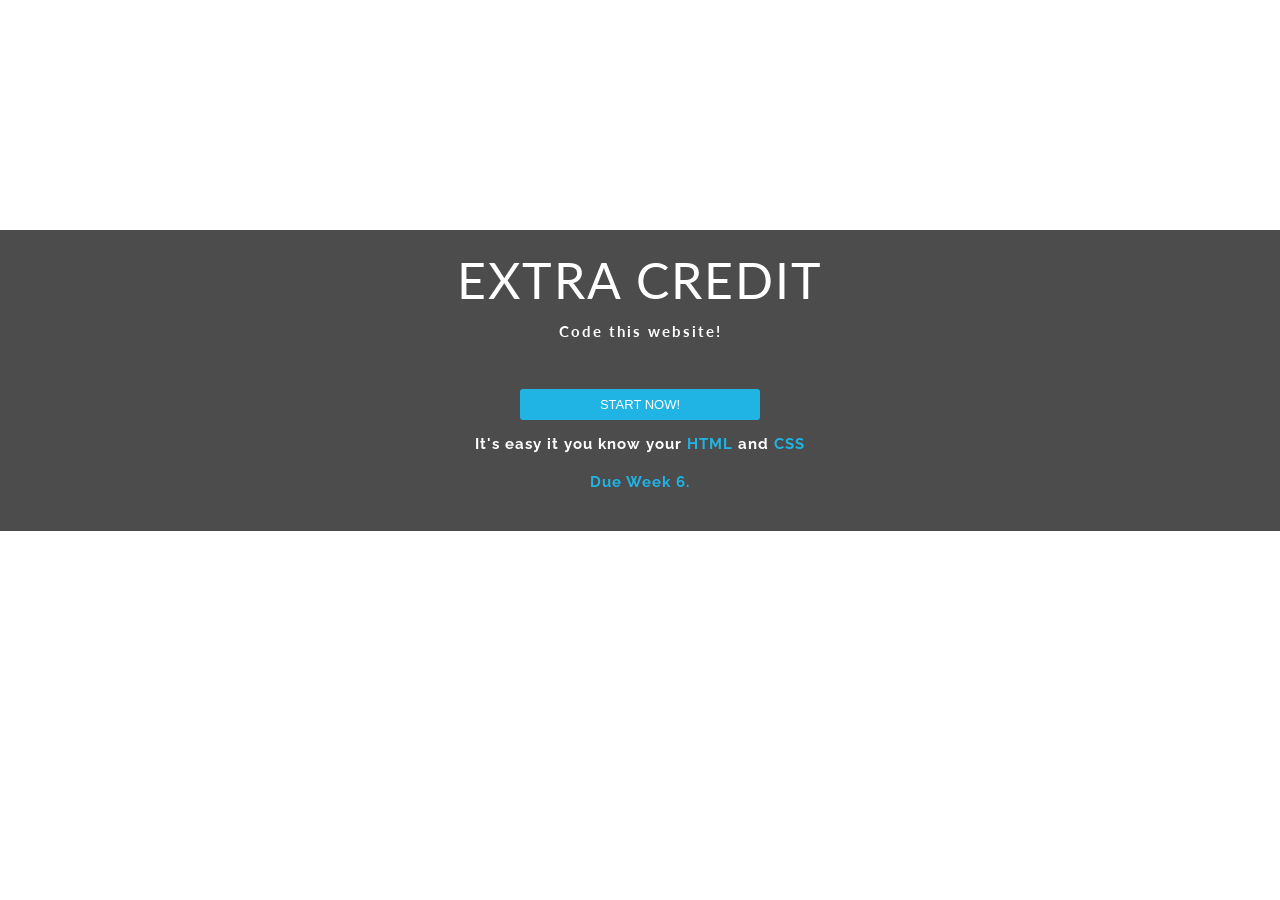
<file: extraindex.html>
<!DOCTYPE html>
<head>
<link href='http://fonts.googleapis.com/css?family=Lato:100|Raleway:200' rel='stylesheet' type='text/css'>
<link href="extrastyle.css" rel="stylesheet">
<title>Extra Credit</title>
</head>
<body>
<section id="middleinfo">
<h7> EXTRA CREDIT </h7>
<h2> Code this website! </h2>
<br>
<br>
<button type="button">START NOW!</button>
<h3>
It's easy it you know your
<mark class="blue">HTML</mark>
and
<mark class="blue">CSS</mark>
</h3>
<h4> <mark class="blue">Due Week 6.</mark> </h4>
</section>
</body>
</html>
</file>
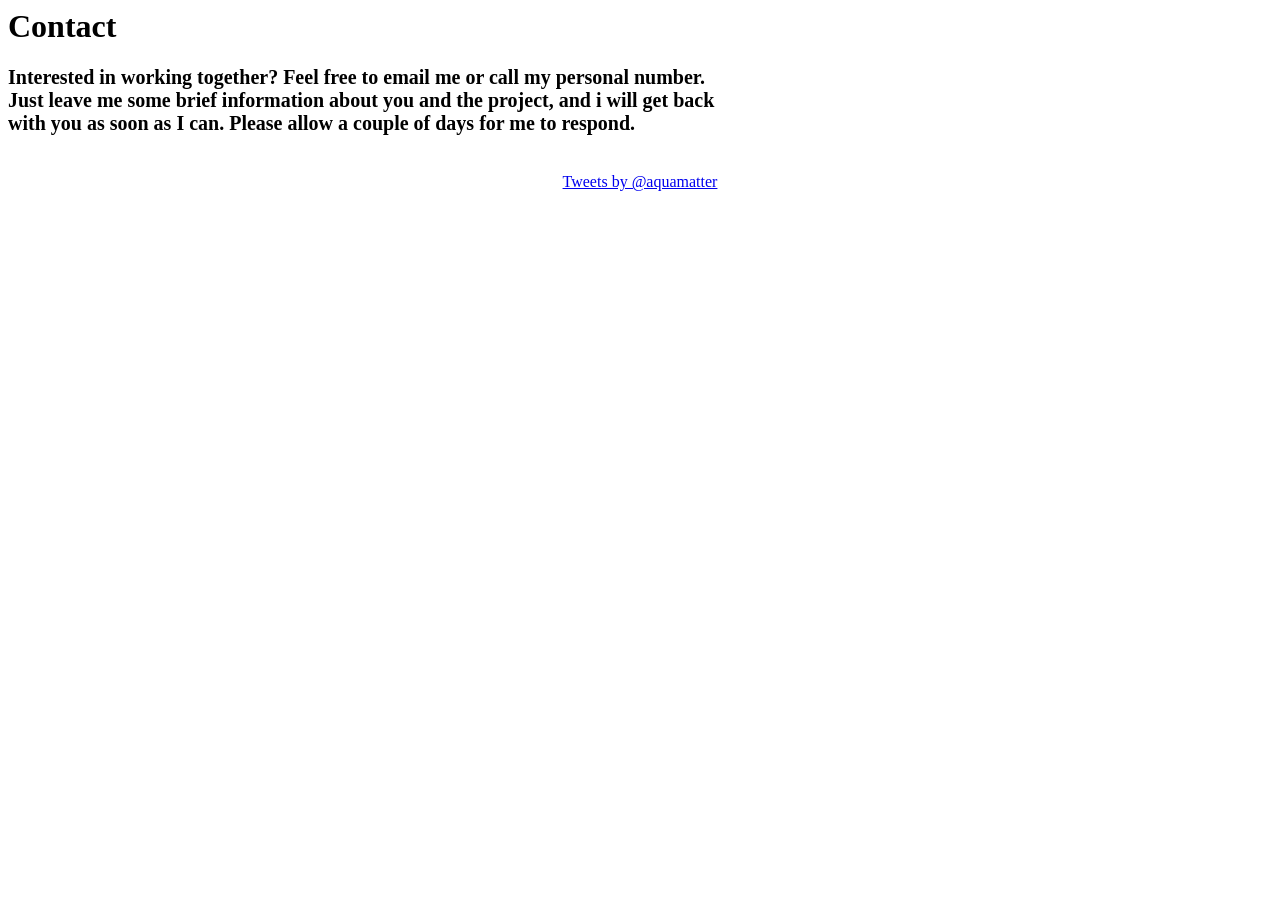
<file: tese.html>
<html>


    <head>
        <title>fixed/fluid example</title>
    </head>
    <body>
<div id="col_1">
<h1>
Contact
</h1>
    
<h2><SMALL>
Interested in working together? Feel free to email me or call my personal number.<br>
Just leave me some brief information about you and the project, and i will get back <br>
with you as soon as I can. Please allow a couple of days for me to respond.
</SMALL>
</h2>
    </div>
    <div id="col_2">
        <center>
<br>
<!-- Place this tag where you want the widget to render. -->
<div class="g-person" data-width="202" data-href="//plus.google.com/u/0/111675970061862647425" data-theme="dark" data-rel="author"></div>

<!-- Place this tag after the last widget tag. -->
<script type="text/javascript">
  (function() {
    var po = document.createElement('script'); po.type = 'text/javascript'; po.async = true;
    po.src = 'https://apis.google.com/js/platform.js';
    var s = document.getElementsByTagName('script')[0]; s.parentNode.insertBefore(po, s);
  })();
</script>   
<a class="twitter-timeline" href="https://twitter.com/aquamatter" data-widget-id="575355851021631488">Tweets by @aquamatter</a>
<script>!function(d,s,id){var js,fjs=d.getElementsByTagName(s)[0],p=/^http:/.test(d.location)?'http':'https';if(!d.getElementById(id))
{js=d.createElement(s);js.id=id;js.src=p+"://platform.twitter.com/widgets.js";fjs.parentNode.insertBefore(js,fjs);}}(document,"script","twitter-wjs");
</script> 
</center>

        
    </div>
</body>
</html>
</file>
<file: extrastyle.css>
body {
background-image: url("http://walls.com.ua/pic/201310/1366x768/walls.com.ua-19060.jpg");
background-repeat: no-repeat;
background-size: cover;
margin: 0;
}
#middleinfo {
margin-top: 230px;
background-color: rgba(0, 0, 0, 0.7);
background-size: cover;
text-align: center;
color: #FFF;
padding: 20px 0px 20px 0px;
}
#middleinfo h7 {
font-family: 'Lato', sans-serif;
font-size: 50px;
letter-spacing: 2px;
}
#middleinfo h2 {
font-family: 'Lato', sans-serif;
font-size: 15px;
letter-spacing: 2px;
}
#middleinfo h3 {
font-family: 'Raleway', sans-serif;
font-size: 15px;
letter-spacing: 1px;
}
#middleinfo h4 {
font-family: 'Raleway', sans-serif;
font-size: 15px;
letter-spacing: 1px;
}
body button {
background-color: #20B4E4;
padding: 8px 80px 8px 80px;
border: none;
border-radius: 3px;
font-size: 13px;
color: #FFF;
}
mark.blue {
color: #20B4E4;
background-color: transparent;
}
</file>
